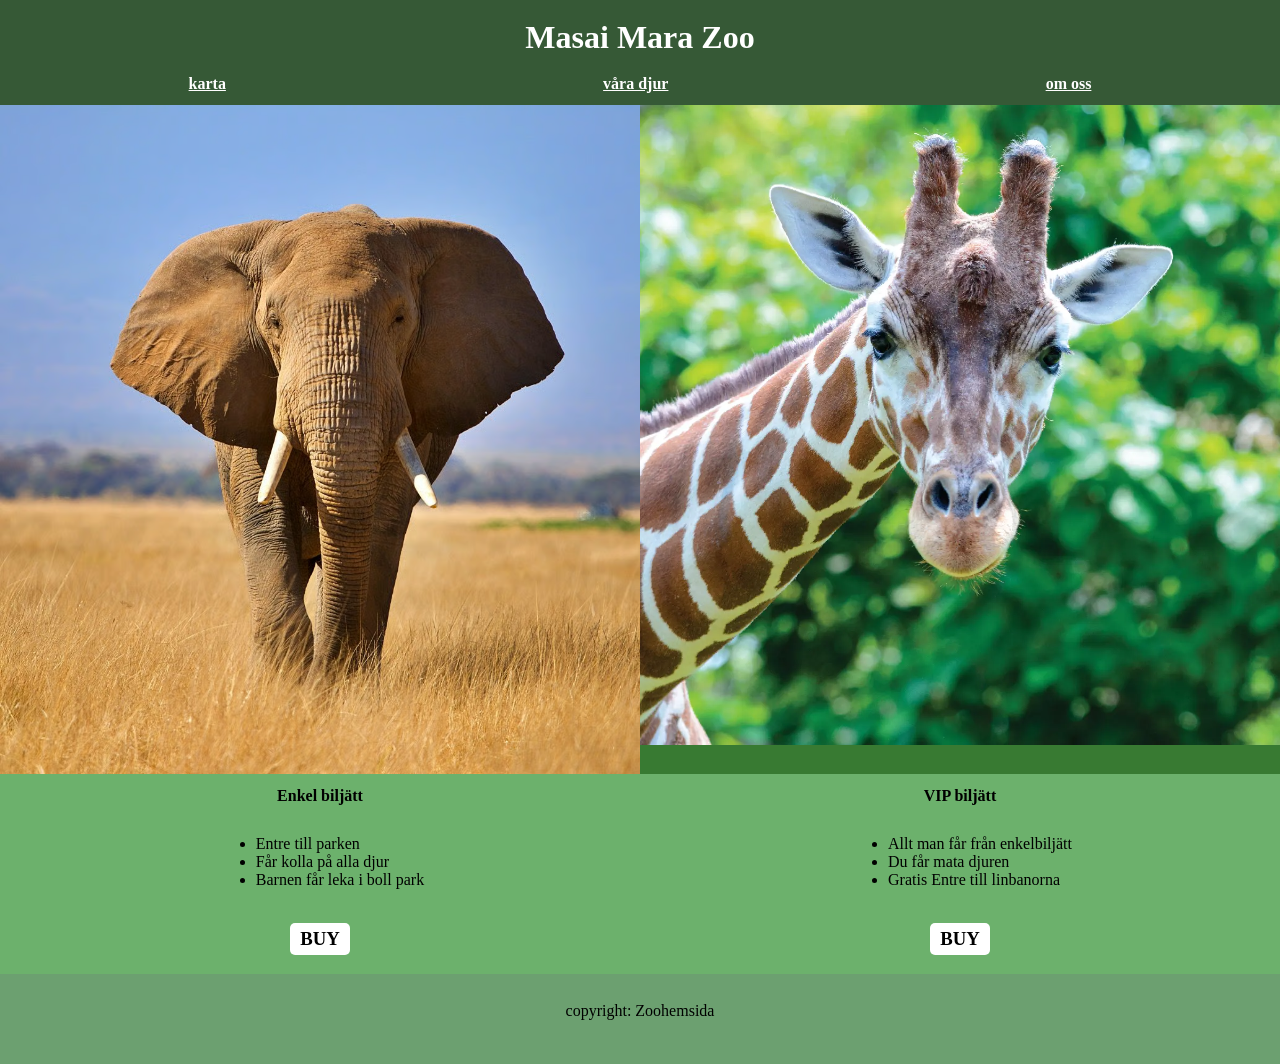
<file: index.html>
<!DOCTYPE html>
<html lang="en">
<head>
  <meta charset="UTF-8">
  <meta name="viewport" content="width=device-width, initial-scale=1.0">
  <link rel="stylesheet" href="css/style.css">
  <title> djur</title>
</head>
<body>
  <header>
    <h1>Masai Mara Zoo</h1>
  </header>
  <nav>
    <a href="#">karta</a>
    <a href="djur.html">våra djur</a>
    <a href="#">om oss</a> 
  </nav>
  <main class="TopMain">
<img src="img/elephant.avif" alt="bild på en elefant">
 <img src="img/giraffe.webp" alt="bild på en giraffe">
  </main>
    <main class="BottomMain">
    <article class="ac1">
      <h2>Enkel biljätt</h2>
      <ul>
        <li>Entre till parken</li>
        <li>Får kolla på alla djur</li>
        <li>Barnen får leka i boll park</li>
      </ul>
      <h3>BUY</h3>
    </article>
    <article class="ac2">
      <h2>VIP biljätt</h2>
      <ul>
        <li>Allt man får från enkelbiljätt</li>
        <li>Du får mata djuren</li>
        <li>Gratis Entre till linbanorna</li>
      </ul>
      <h3 class="buy1">BUY</h3>
    </article>
</main>

  <footer>
    <p>copyright: Zoohemsida</p>
  </footer>

  
</body>
</html>
</file>
<file: css/style.css>
body{
    margin: 0;
    background-color: rgb(116, 144, 99);
}
header{
    height: 75px;
    background-color: rgb(54,89,54);
    display:flex;
    justify-content: center;
    align-items: center;
    color:white;
    color: white;
}
nav{
    height: 30px;
    background-color: rgb(54,89,54);
    display:flex;
    justify-content: space-around;
    text-align: center;
    color:white;
    font-weight:bolder;
}

nav a{
    color:white;
}
nav a:hover{
    color:rgb(0, 0, 0);
}
nav a:active{
    color:white;
}
section{
    height: 100px;
    justify-content:center;
    align-items:center;
    display:flex;
    color:rgb(0, 0, 0);
    background-color:rgb(133, 188, 133);
}
.TopMain{
    height: auto;
    width: 100%;
    margin:auto;
    background-color:rgb(56, 122, 50);
    display: grid;
    grid-template-columns: 1fr 1fr;

}
img{
    display: block;
    width:100%;
    /* height: 100%; */
    object-fit: cover;  
    object-position: center;
}

.BottomMain{
    height:auto;
    width: 100%;
    margin:auto;
    background-color:  rgb(108, 160, 112);
    display: grid;
    grid-template-columns:
    1fr 1fr ;
}
.ac1,.ac2{
display:flex;
align-items: center;
flex-direction: column;

}
.ac1{
    background-color:rgb(108, 177, 108);
}
.ac2{
    background-color: rgb(108, 177, 108);
}
h3{
    justify-items: center;
    display:inline-block;
    padding: 5px 10px; 
    background-color: rgb(255, 255, 255);
    border-radius: 5px;
}

.BottomMain h2{
    font-size: medium;
    text-align: center;
}
.bottommain li{
    font-size: xx-small;
}
footer{
    display:flex;
    height: 10vh;
    background-color: rgb(108, 160, 112);
    justify-content:center;
    align-items:center;
}
footer p{
    margin-top:0;
}
.djurmain{
    display:grid;
    grid-template-columns:1fr 1fr 1fr;
    grid-template-rows: 1fr 1fr;
    /* grid-template-columns:repeat(3,1fr) */

}


.djurmain section{
    display:block;
    height:auto;
    
}
.djurmain img{
    max-height: 450px;
}
</file>
